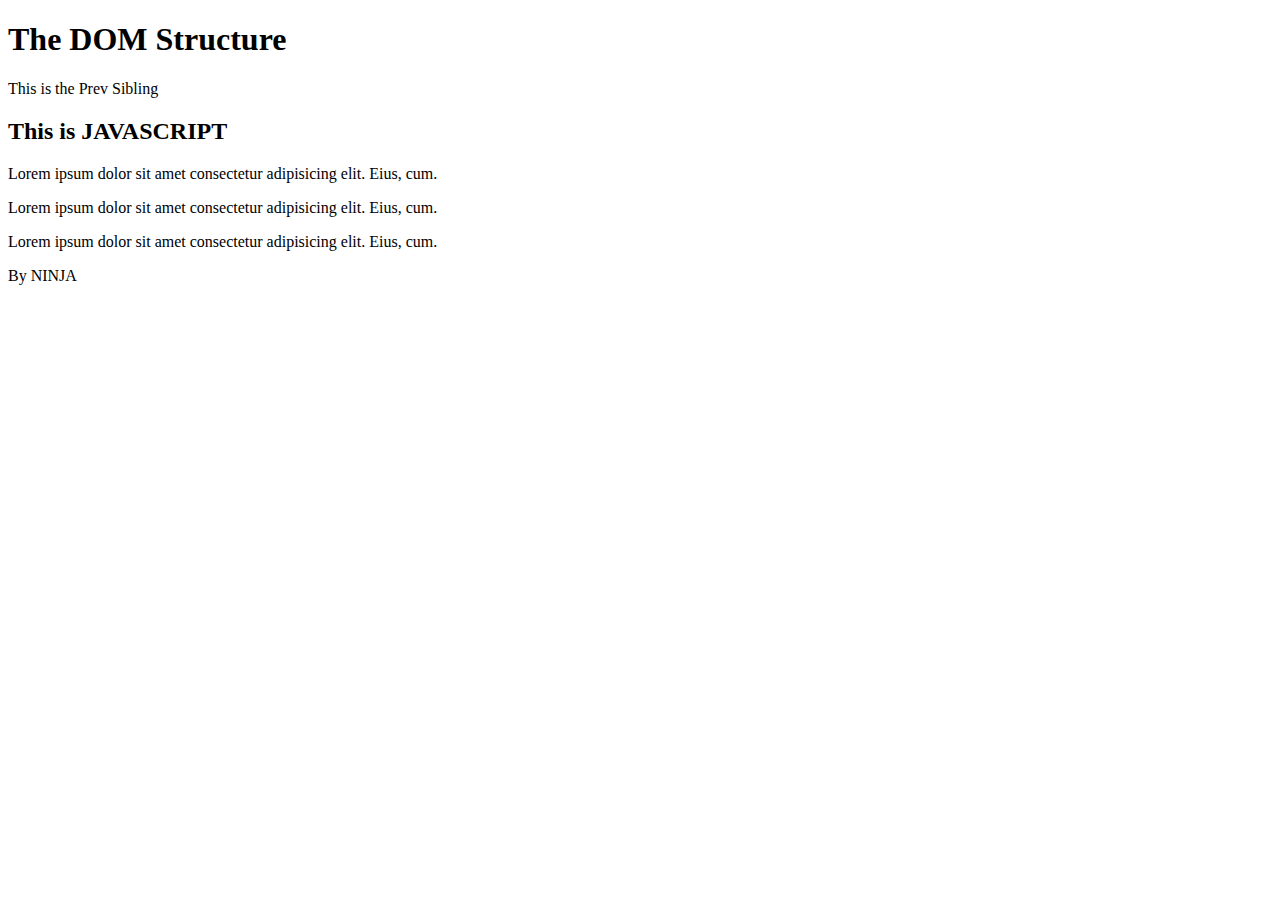
<file: DomTreeTraversal/index.html>
<!DOCTYPE html>
<html lang="en">
  <head>
    <meta charset="UTF-8" />
    <meta http-equiv="X-UA-Compatible" content="IE=edge" />
    <meta name="viewport" content="width=device-width, initial-scale=1.0" />
    <title>DOM Structure</title>
  </head>
  <body>
    <h1>The DOM Structure</h1>
    <article>
      <p>This is the Prev Sibling</p>
      <h2>This is JAVASCRIPT</h2>
      <p>Lorem ipsum dolor sit amet consectetur adipisicing elit. Eius, cum.</p>
      <p>Lorem ipsum dolor sit amet consectetur adipisicing elit. Eius, cum.</p>
      <p>Lorem ipsum dolor sit amet consectetur adipisicing elit. Eius, cum.</p>
      <div>By NINJA</div>
    </article>

    <script src="sandbox.js"></script>
  </body>
</html>
</file>
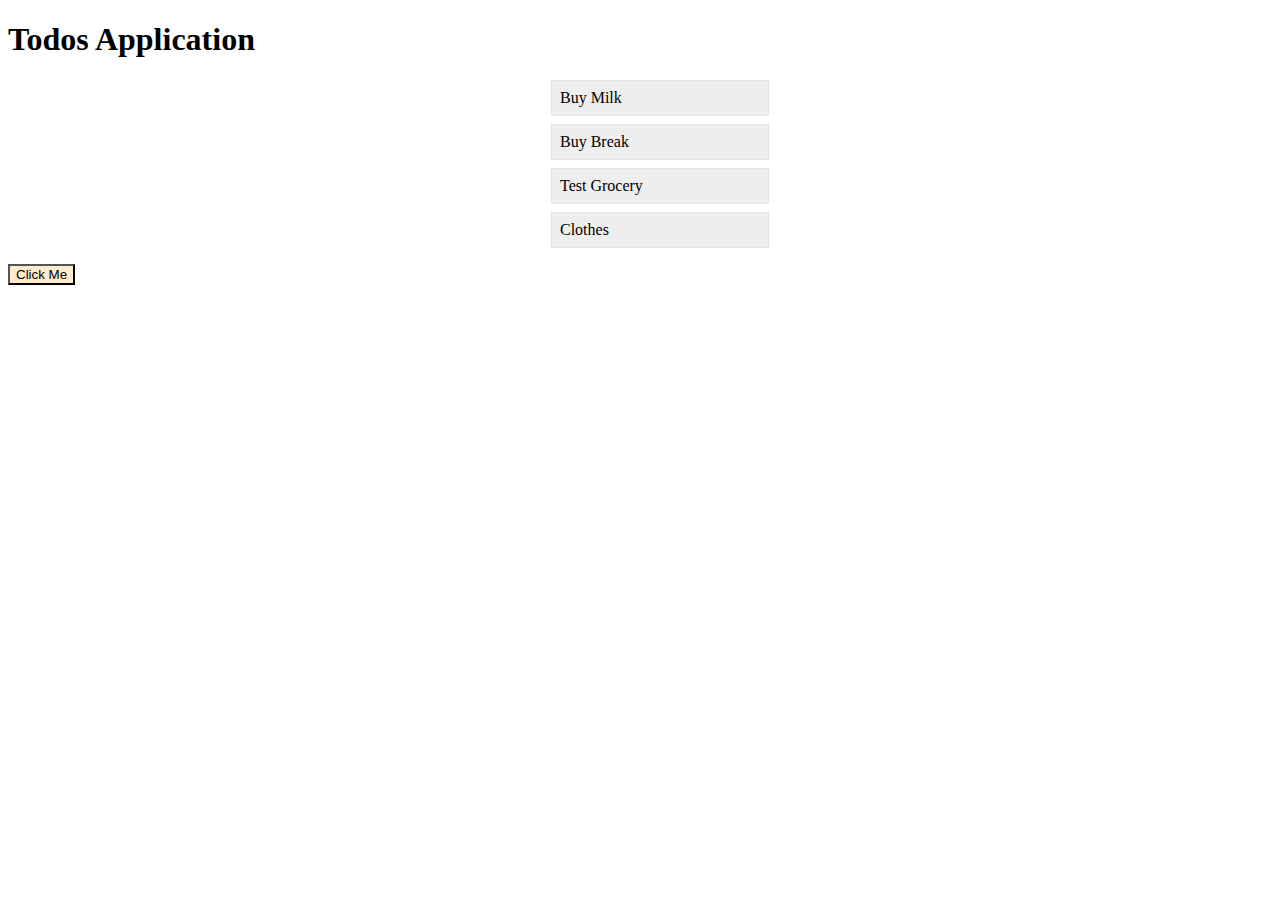
<file: EventListener/index.html>
<!DOCTYPE html>
<html lang="en">
  <head>
    <meta charset="UTF-8" />
    <meta http-equiv="X-UA-Compatible" content="IE=edge" />
    <meta name="viewport" content="width=device-width, initial-scale=1.0" />
    <title>Event Listener</title>
    <style>
      li {
        list-style-type: none;
        max-width: 200px;
        padding: 8px;
        margin: 8px auto;
        background: #eee;
        border: 1px dotted #ddd;
      }
    </style>
  </head>
  <body>
    <h1>Todos Application</h1>
    <ul>
   
      <li>Buy Milk</li>
      <li>Buy Break</li>
      <li>Test Grocery</li>
      <li>Clothes</li>
    </ul>
   
    <button style="background-color:blanchedalmond">Click Me</button>
    <script src="sandbox.js"></script>
  </body>
</html>
</file>
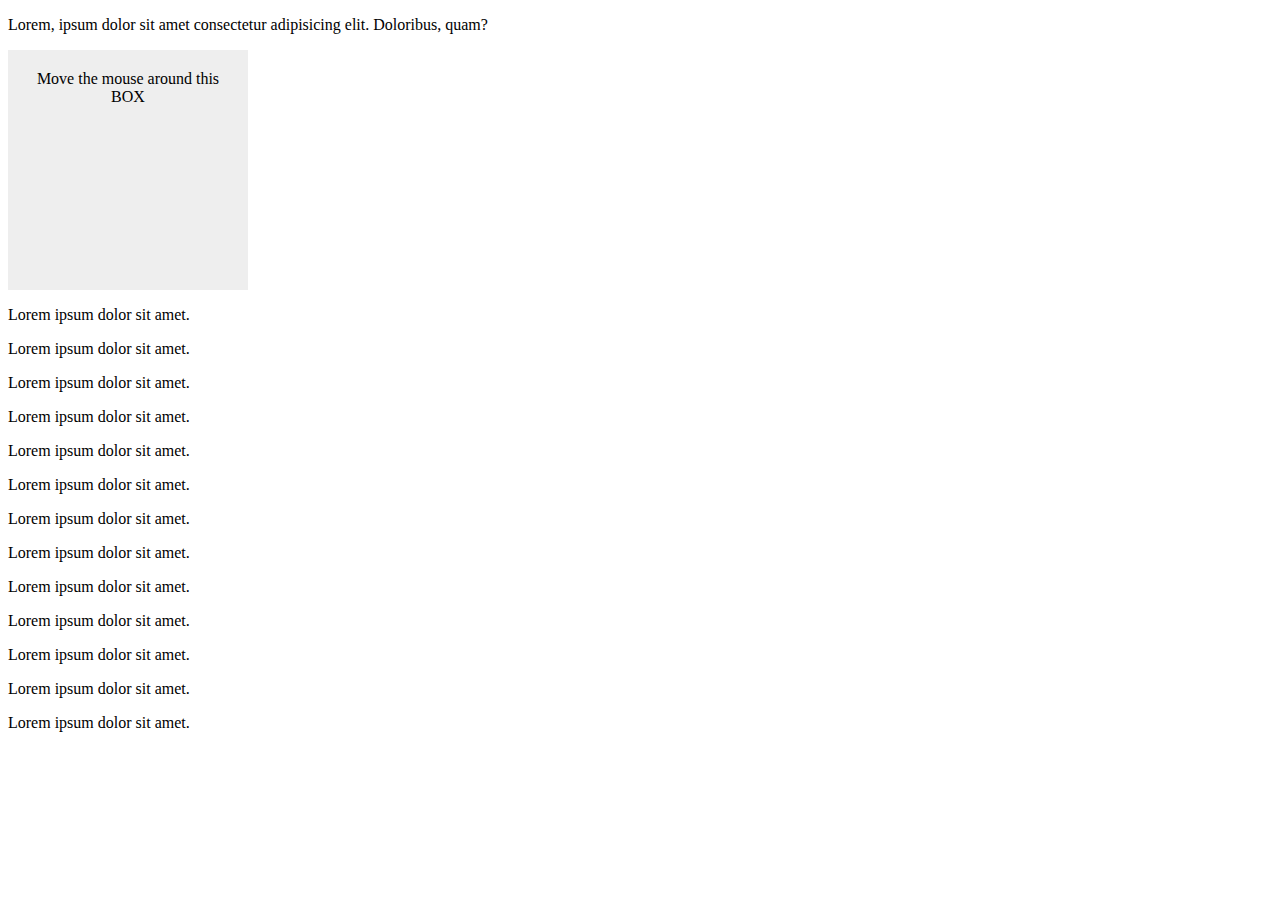
<file: MoreDOMS/index.html>
<!DOCTYPE html>
<html lang="en">
  <head>
    <meta charset="UTF-8" />
    <meta http-equiv="X-UA-Compatible" content="IE=edge" />
    <meta name="viewport" content="width=device-width, initial-scale=1.0" />
    <title>More DOMS</title>
  </head>
  <style>
    .box {
      text-align: center;
      margin: 10px 0;
      width: 200px;
      height: 200px;
      background: #eee;
      text-align: center;
      padding: 20px;
    }
  </style>
  <body>
    <p class="copy-me">
      Lorem, ipsum dolor sit amet consectetur adipisicing elit. Doloribus, quam?
    </p>
    <div class="box">Move the mouse around this BOX</div>

    <p>Lorem ipsum dolor sit amet.</p>
    <p>Lorem ipsum dolor sit amet.</p>
    <p>Lorem ipsum dolor sit amet.</p>
    <p>Lorem ipsum dolor sit amet.</p>
    <p>Lorem ipsum dolor sit amet.</p>
    <p>Lorem ipsum dolor sit amet.</p>
    <p>Lorem ipsum dolor sit amet.</p>
    <p>Lorem ipsum dolor sit amet.</p>
    <p>Lorem ipsum dolor sit amet.</p>
    <p>Lorem ipsum dolor sit amet.</p>
    <p>Lorem ipsum dolor sit amet.</p>
    <p>Lorem ipsum dolor sit amet.</p>
    <p>Lorem ipsum dolor sit amet.</p>
    <script src="sandbox.js"></script>
  </body>
</html>
</file>
